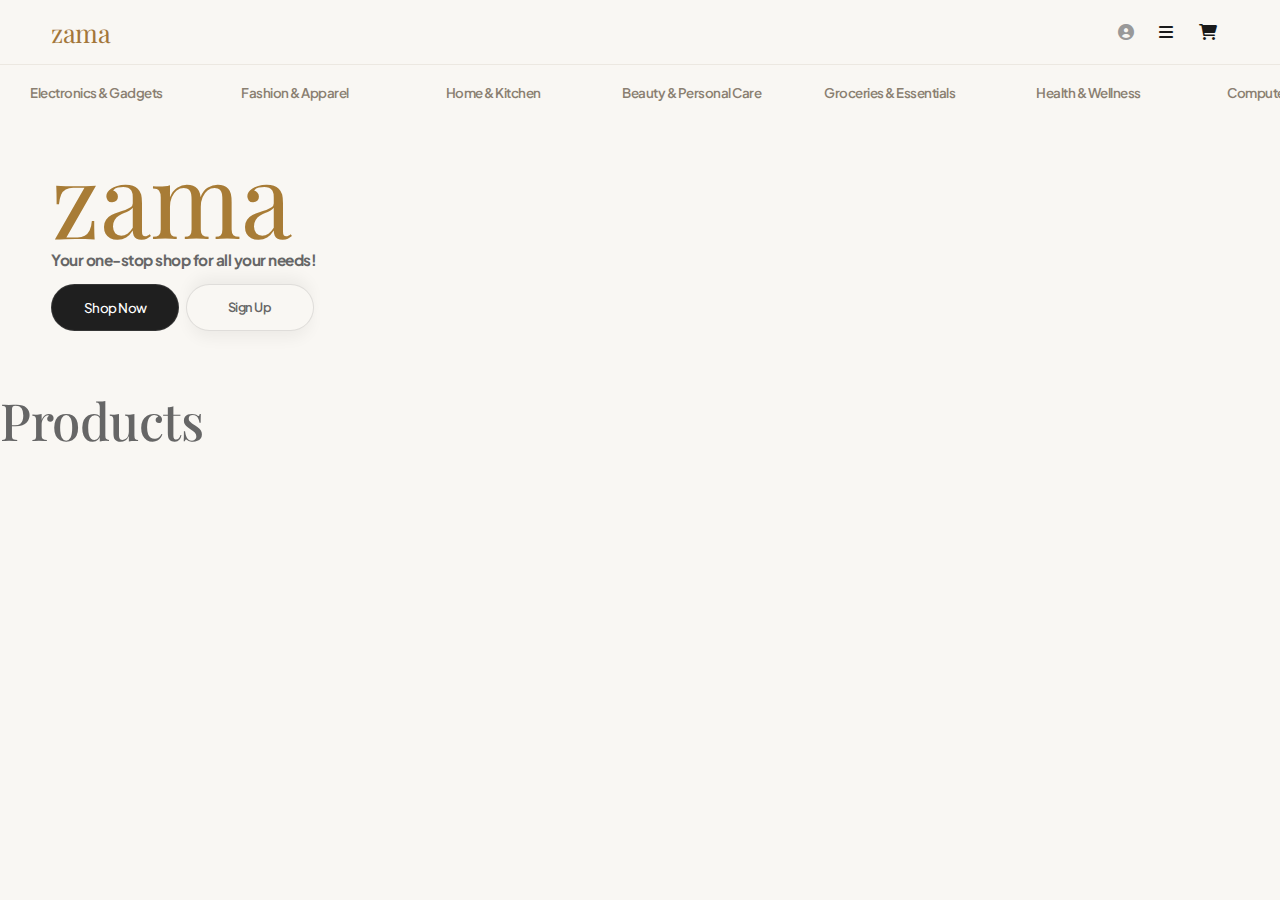
<file: index.html>
<!DOCTYPE html>
<html lang="en">
  <head>
    <meta charset="UTF-8" />
    <meta name="viewport" content="width=device-width, initial-scale=1.0" />
    <title>Zama</title>
    <link rel="stylesheet" href="style.css" defer />
    <link
      rel="stylesheet"
      href="https://cdnjs.cloudflare.com/ajax/libs/font-awesome/6.0.0-beta3/css/all.min.css"
    />
    <script src="script.js" defer></script>
  </head>
  <body>
    <header>
      <div class="header-wrapper">
        <div class="logo">
          <h1>zama</h1>
        </div>
        <nav class="nav1">
          <form action="" method="get">
            <input type="text" placeholder="Search..." /><button type="submit">
              <i class="fas fa-search"></i>
            </button>
          </form>
          <div class="btns">
            <button class="userBtn"><i class="fas fa-user-circle"></i></button>
            <button class="menuBtn"><i class="fas fas fa-bars"></i></button>
            <button class="cartBtn">
              <i class="fas fas fas fa-shopping-cart"></i>
            </button>
          </div>
        </nav>
      </div>
    </header>
    <nav class="cat-btns">
      <button id="cat-elec">Electronics & Gadgets</button>
      <button id="cat-fash">Fashion & Apparel</button>
      <button id="cat-home">Home & Kitchen</button>
      <button id="cat-beauty">Beauty & Personal Care</button>
      <button id="cat-groc">Groceries & Essentials</button>
      <button id="cat-health">Health & Wellness</button>
      <button id="cat-office">Computers & Office</button>
      <button id="cat-kids">Toys, Kids & Baby</button>
      <button id="cat-auto">Automobile & Tools</button>
      <button id="cat-books">Books & Stationery</button>
    </nav>
    <main>
      <section class="hero">
        <div class="hero-text">
          <h2><b>zama</b></h2>
          <p class="highlighted">Your one-stop shop for all your needs!</p>
        </div>
        <div class="cta-btns">
          <button class="cta-btn">Shop Now</button>
          <a href="#" class="cta-btn">Sign Up</a>
          <!-- <button class="cta-btn">Learn More</button> -->
        </div>
      </section>
      <section class="products">
        <h2>Products</h2>
      </section>
    </main>
  </body>
</html>
</file>
<file: style.css>
@import url("https://fonts.googleapis.com/css2?family=Playfair+Display:ital,wght@0,400..900;1,400..900&family=Plus+Jakarta+Sans:ital,wght@0,200..800;1,200..800&display=swap");

:root {
  interpolate-size: allow-keywords;
  --font-1: "Playfair Display", sans-serif;
  --font-3: "Plus Jakarta Sans", sans-serif;
  /* --font-3: "DM sans", sans-serif; */

  --sp1: 0.25rem;
  --sp2: 0.5rem;
  --sp3: 0.75rem;
  --sp4: 1rem;
  --sp5: 1.25rem;
  --sp6: 1.5rem;
  --sp7: 1.75rem;
  --sp8: 2rem;
  --sp9: 2.5rem;

  --vp-1: 2vw;
  --vp-2: 4vw;

  --bl-1: 5rem;
  --bl-2: 10rem;
  --bl-3: 15rem;

  /* --card-w-1: 18rem; */
  --card-w-1: max(15rem, calc((92vw - (var(--gap-4) * 4)) * 0.21));

  --card-w-1-min: calc((92vw - var(--gap-2)) / 2.1);
  /* --card-w-1-min: 18rem; */

  --f-unit-1: 0.5rem;
  --f-unit-2: 0.8rem;
  --f-unit-3: 1rem;
  --f-unit-4: 1.2rem;
  --f-unit-5: 2rem;

  --f-v-0: max(1.25rem, 1.5vw);
  --f-v-1: max(1.5rem, 2vw);
  --f-v-2: max(2rem, 4vw);
  --f-v-3: max(4rem, 6vw);
  --f-v-4: max(4rem, 8vw);

  --bd: 1.5px solid;
  --bd2: 2px solid;

  --bd-radius-1: 2px;
  --bd-radius-1: 0.5rem;
  --bd-radius-2: 1rem;
  --bd-radius-3: 1.5rem;
  --bd-radius-4: 2rem;

  --gap-1: 0.5rem;
  --gap-2: 1rem;
  --gap-3: 1.5rem;
  --gap-4: 2rem;

  --txt-primary: #1a1a1a; /* Deep soft black */
  --txt-secondary: #666666; /* Soft gray for body text */
  --txt-light: #ffffff; /* Pure white for dark backgrounds */
  --txt-muted: #999999; /* Light muted gray for subtle text */
  --txt-accent: #b29572; /* Elegant muted gold for highlights */
  --txt-accent: #a3763a; /* Richer, deeper gold for text highlights */

  --txt-tertiary: #cccccc; /* Light gray for tertiary text */
  --txt-light-secondary: #f5f5f5; /* Very light gray for secondary text */
  --txt-light-tertiary: #e0e0e0; /* Light gray for tertiary text */

  --bg-primary: #f9f7f3; /* Almost white with warmth */
  --bg-primary-op: #f9f7f3ee; /* Almost white with warmth */
  --bg-secondary: #ece8e1; /* Light taupe */
  --bg-tertiary: #ded9d2; /* Light warm grey */

  --bg-dark-primary: #1f1f1f; /* Soft black for dark mode or highlights */
  --bg-dark-secondary: #2a2a2a; /* Slightly lighter dark background */
  --bg-dark-tertiary: #3b3b3b; /* Mid-dark contrast */

  --accent-gold: #b29572; /* Muted luxury gold */
  --accent-copper: #c49e7b; /* Soft copper tone */
  --accent-taupe: #a89f91; /* Balanced neutral taupe */
  --accent-champagne: #f7e9d7; /* Very light luxury accent */

  --accent-gold: #a87c36; /* Richer, deeper gold */
  --accent-copper: #b87333; /* Bold and warm copper */
  --accent-taupe: #8a7f71; /* Darker, more pronounced taupe */
  /* --accent-champagne: #e6cfa1; Richer champagne tone */

  --accent-bg-primary: #1c1a17;
  --accent-bg-secondary: #26221d;
  --accent-bg-tertiary: #3b342b;

  --accent-txt-primary: #f0e8d5; /* Light neutral text on dark */
  --accent-txt-secondary: #b6a48c; /* Subtle supporting text and icons */
  --accent-txt-tertiary: #8a7f71; /* Soft, quiet UI tones */
  --gradient-gold-taupe: linear-gradient(
    45deg,
    var(--accent-gold),
    var(--accent-champagne),
    var(--accent-taupe)
  );
  --gradient-dark-lux: linear-gradient(
    90deg,
    var(--bg-dark-primary),
    var(--bg-dark-secondary)
  );
  --gradient-light-elegance: linear-gradient(
    to bottom,
    var(--bg-primary),
    var(--bg-secondary)
  );

  --highlight: var(--accent-gold); /* Premium highlight tone */
  --highlight-muted: #d1bfa5; /* Soft pastel gold */

  --tran: 0.4s ease-in-out;
}
h1,
h2,
h3,
h4,
h5,
h6,
span.styled {
  color: inherit;
  font-family: "Playfair Display", serif !important;
}
span.styled {
  font-style: italic;
}
* {
  box-sizing: border-box;
  margin: 0;
  text-decoration: none;
  color: inherit;
  padding: 0;
  font-family: var(--font-3);
  letter-spacing: -0.5px;
  list-style: none;
}
html {
  scroll-behavior: smooth;
  font-size: 80%;
  line-height: 1.5;
}
body {
  background-color: var(--bg-primary);
  color: var(--txt-secondary);
  /* font-size: var(--f-v-1); */
  font-weight: 400;
  overflow-x: hidden;
}
body.blurred {
  overflow: hidden; /* Prevent scrolling */
}

body::after {
  content: "";
  position: fixed;
  top: 0;
  left: 0;
  right: 0;
  bottom: 0;
  z-index: 200;
  visibility: hidden;
  transition: var(--tran);
}
body.blurred::after {
  visibility: visible;
  background-color: rgba(0, 0, 0, 0.1); /* Dark overlay */
}
body.blurred > *:not(section.active) {
  /* filter: brightness(0.9); Adjust the blur intensity */
  pointer-events: none; /* Disable interaction with blurred elements */
  -webkit-user-select: none; /* Prevent text selection */
  user-select: none; /* Prevent text selection */
}
button,
a {
  display: block;
  cursor: pointer;
  padding: var(--sp4);
}
.header-wrapper,
header nav,
header .btns,
nav > form,
.banner-btns,
.product-card .user-ratings {
  display: flex;
  justify-content: space-between;
  align-items: center;
}
header {
  padding: var(--sp4) var(--vp-2);
  color: var(--txt-primary);
  position: sticky;
  top: 0;
  background-color: var(--bg-primary);
  z-index: 111;
}
header h1 {
  color: var(--txt-accent);
  font-weight: normal;
}
header form {
  border: var(--bd2) var(--bg-tertiary);
  padding-inline: var(--sp4) var(--sp2);
  border-radius: var(--bd-radius-3);
  display: none;
}
header form:focus-within {
  /* outline: var(--bd); */
  border: var(--bd2) var(--bg-dark-secondary);
}
header input {
  background-color: transparent;
  border: none;
  padding: 0;
  outline: none;
  width: 15rem;
  padding: var(--sp2);
}
header form button {
  padding: var(--sp3);
  outline: none;
  background-color: transparent;
  border: none;
}
header .btns {
  /* background-color: red; */
  gap: 0 !important;
}
header .btns button {
  background-color: transparent;
  border: none;
  padding: var(--sp2) var(--sp4);
  font-size: 1.25rem;
  border-radius: var(--bd-radius-2);
  transition: var(--tran);
}
button.userBtn {
  color: var(--txt-muted) !important;
  pointer-events: none;
}
header nav {
  gap: var(--gap-1);
}
nav.cat-btns {
  z-index: 100;
  position: sticky;
  display: flex;
  gap: var(--sp2);
  background-color: var(--bg-primary);
  overflow-x: auto;
  scroll-behavior: smooth;
  scroll-snap-type: x mandatory;
  padding: var(--sp2) var(--vp-2);
  -ms-overflow-style: none; /* IE/Edge */
  -webkit-scrollbar-width: none; /* Firefox */
  scrollbar-width: none; /* Firefox */
  border-top: var(--bd) var(--bg-secondary);
}
button[id^="cat-"] {
  scroll-snap-align: start;
  padding: var(--gap-2);

  min-width: 15rem;
  border-radius: var(--gap-1);
  border: none;
  border-bottom: var(--bd2) var(--txt-highlight);

  font-weight: 600;
  transition: background-color 0.3s;
  color: var(--accent-taupe);
  background-color: transparent;
}

button[id^="cat-"]:first-child {
  margin-left: var(--vp-2);
}
button[id^="cat-"]:hover {
  color: var(--txt-primary);
  background-color: var(--bg-tertiary);
}
button[id^="cat-"]:active {
  background-color: var(--bg-secondary);
}
section {
  padding: var(--section-spacing-3);
  padding-bottom: var(--sp9);
}
.hero {
  /* background-color: var(--bg-dark-primary); */
  /* color: var(--txt-white); */
  background-color: var(--bg-primary);
  /* background-image: url(images/bg/orange.jpeg); */
  background-size: cover;
  background-blend-mode: soft-light;
  padding: var(--sp8) var(--vp-2);
}
.hero h2 {
  font-size: var(--f-v-4);
  font-weight: 500;

  color: var(--accent-gold);
  line-height: 1;
  /* padding: var(--gap-4) var(--gap-3); */
  /* text-align: center; */
  font-family: var(--font-1);
}
h2 b {
  font-family: inherit;
  font-weight: lighter;
}
.hero h2 + p {
  /* color: var(--txt-sec); */
  margin-bottom: var(--sp4);
  font-weight: bold;
  font-size: var(--f-unit-4);
}
/* h2 b,
h1 {
  color: transparent !important;
  background-image: var(--gradient-green-yellow);
  background-clip: text;
} */
h2 i {
  color: var(--txt-white);
  font-style: normal;
  font-weight: bold;
}
.hero .cta-btns {
  display: flex;
  gap: var(--sp2);
}
.hero .cta-btns button,
.hero .cta-btns a,
.not-shop header .btn-1,
form button.btn-1,
.submit-btn {
  --outline-color: rgba(0, 0, 0, 0.1);
  border: var(--bd) var(--outline-color);
  padding: var(--sp4) var(--sp8);
  border-radius: var(--bd-radius-4);
  min-width: 10rem;
  text-align: center;
  box-shadow: 0px 1px 3px 0px var(--outline-color),
    0px 1px 2px -1px var(--outline-color);
  transition: color var(--tran), translate var(--tran);

  &:first-child {
    --outline-color: rgba(255, 255, 255, 0.1);
    background-color: var(--bg-dark-primary);
    color: var(--txt-light);
    font-weight: 500;
  }
  &:last-child {
    color: var(--txt-secondary);
    font-weight: 600;
  }
  &:hover,
  &:focus-within {
    translate: 0 -0.25rem;
    outline: none;
    &:last-child {
      color: var(--txt-primary);
    }
  }
}

.hero .cta-btns a,
.about-page header button.btn-1,
form button.btn-1 {
  color: var(--txt-black);
  background-color: var(--bg-primary);
  box-shadow: 0px 10px 15px -3px rgba(0, 0, 0, 0.05),
    0px -10px 15px -3px rgba(0, 0, 0, 0.05);
}
section:not(.hero) h2 {
  font-weight: 500;
  font-size: var(--f-v-2);
}
.hero .cta-btns button {
  /* color: var(--txt-white); */
  background-color: var(--bg-primary);
  color: var(--txt-highlight);
}
section.products {
  padding-block: var(--sp8);
}
.product-grid,
.section-wrapper {
  gap: var(--gap-4);
  display: grid;
  padding: var(--sp1) var(--vp-2);
  grid-template-columns: repeat(5, 1fr);
  @media (max-width: 500px) {
    gap: var(--gap-2);
  }
}
@media (max-width: 1024px) {
  .product-grid {
    grid-template-columns: repeat(3, 1fr); /* 3 cards per row */
  }
}

header .btns {
  gap: var(--gap-3);
}
.btns button {
  padding: 0;
}
.cartBtn {
  position: relative;
}
.cartBtn span.amount-icon {
  position: absolute;
  bottom: -5px;
  /* right: -5px; */
  right: -10px;
  /* filter: drop-shadow(0px 0px 10px var(--bg-dark-tertiary)); */
  text-align: center;
  font-size: var(--f-unit-3);
  color: var(--green-light);
  /* padding: var(--sp1); */
  border: var(--bd1);
  color: var(--txt-accent);
  background-color: var(--bg-primary);
}
/* For phones */
@media (max-width: 768px) {
  .product-grid {
    grid-template-columns: repeat(2, 1fr); /* 2 cards per row */
  }
}
.product-card {
  /* border: var(--bd); */
  --bdrr: calc(var(--bd-radius-1) + var(--sp2));
  --bbdrr: calc(var(--bd-radius-1) + var(--sp4));
  /* padding: var(--gap-2); */
  border-radius: var(--gap-2);
  object-fit: cover;
  object-position: bottom;
  border: var(--bd) transparent;
  /* background-color: var(--bg-secondary); */
}
.product-card:focus-within {
  /* background-color: var(--bg-secondary); */
  translate: 0rem -1rem;
}
.product-card:focus {
  border: 1px solid #000;
}
.product-card .img-wrapper {
  --width: calc(var(--card-w-1) - (2 * var(--sp2)));

  width: 100%;
  height: calc(var(--width) * 9 / 16);

  overflow: hidden;
  border-radius: var(--bd-radius-0) var(--bd-radius-0) 0 0;
}
.product-card img {
  /* border: var(--bd); */
  display: block;
  width: 100%;
}
.product-card h3 {
  padding-top: var(--sp4);
  border-top: var(--bd) var(--bg-tertiary);
  height: 5rem !important;
  margin-block: var(--sp1) var(--sp2);
  color: var(--txt-primary);
  font-family: var(--font-3);
}
.product-card p.amount {
  margin-top: var(--sp2);
  font-weight: 500;
}
.product-card h3,
.product-card p.price,
.modal-details p.price {
  font-size: var(--f-unit-5);
  /* margin-bottom: var(--sp1); */
  line-height: 1;
  font-weight: 500;
  letter-spacing: -1px;
}
.product-card h3 + p {
  min-height: 3.2lh;
  max-height: 3.2lh;
  text-overflow: ellipsis;
  overflow-wrap: break-word;
  overflow: hidden;
  /* font-weight: 500; */
  white-space: wrap;
  color: var(--txt-secondary);
  /* font-size: .8rem; */
}
.product-card h3 + p,
p + .stars {
  display: flex;
  gap: var(--sp1);
  letter-spacing: 0px;
  font-size: var(--f-unit-3);
}
.product-card .stars,
.modal-content .stars {
  /* --ratingGR: 90%; */
  margin-block: var(--sp3);
  color: transparent;
  width: fit-content;
  background-size: calc(100% + (3 * var(--sp1)));
  background-image: linear-gradient(
    90deg,
    var(--highlight),
    var(--highlight) var(--ratingGR),
    var(--bg-primary) var(--ratingGR),
    var(--bg-primary)
  );
  background-clip: text;
}
.product-card p.price {
  font-weight: 600;
  font-family: var(--font-1);
  color: var(--txt-accent);
}
.product-card .opt-btns {
  display: flex;
  margin-top: var(--sp5);
  border: var(--bd-radius-2);
  gap: var(--gap-1);
}
.opt-btns button,
.opt-btns .view {
  border-radius: var(--bd-radius-1);
  flex-grow: 1;
  padding: var(--gap-1);
  text-align: center;
  /* border: var(--bd2); */
  border: none;
  font-weight: bold;
  color: var(--txt-primary);
  background-color: var(--bg-tertiary);
}
.opt-btns .viewProductBtn {
  background-color: transparent;
  font-weight: 500;
  color: var(--txt-secondary);
}
.opt-btns button:hover,
.opt-btns .viewProductBtn:hover,
.opt-btns .viewProductBtn:focus,
.opt-btns button:focus {
  color: var(--txt-light);
  /* filter: invert(1); */
  outline: none;
  background-color: var(--bg-dark-secondary);
}
section.cart,
section.menu {
  --sect-width: min(30rem, 100%);
  position: fixed;
  top: 0;
  bottom: 0;
  background-color: var(--bg-primary);
  right: 0;
  transition: translate var(--tran);
  width: var(--sect-width);
  translate: var(--sect-width);
  color: var(--txt-light);
  padding: var(--sp1) var(--sp3);
  display: flex;
  flex-flow: column;
  gap: var(--gap-2);
  z-index: 1000;
}
.cart-section {
  display: flex;
  flex-flow: column;
  gap: var(--gap-2);
  flex-grow: 1;
}
.cart .cartBtn {
  color: var(--txt-primary);
  background-color: var(--bg-primary);
  border: var(--bd);
  border-radius: var(--bd-radius-0);
  font-weight: 500;
  max-width: fit-content;
  margin-inline: auto 0;
}
.cart .cartBtn:hover,
.cart .cartBtn:focus {
  filter: brightness(0.75);
}
.cart-title,
.menu-title {
  /* border: var(--bd); */
  padding-block: var(--sp4);
  display: flex;
  align-items: end;
  justify-content: space-between;
  align-items: center;
  padding-inline: var(--sp2);
  /* background-color: var(--bg-secondary); */
  color: var(--txt-primary);
}
.cart-title h3,
.menu-title h3 {
  font-size: var(--f-unit-5);
  color: var(--txt-secondary);
  font-weight: bold;
  font-family: var(--font-3) !important;
}
#CashOutBtn {
  padding: var(--sp1);
  padding-top: var(--sp6);
  /* border-radius: var(--bd-radius-2); */
  background-color: var(--bg-primary);
  border: none;
  font-weight: 500;
  transition: background-color 0.3s;
  /* background-color: var(--bg-secondary); */
  color: var(--bg-dark-primary);
  border-bottom: var(--bd) var(--accent-gold);
  -webkit-mask-image: linear-gradient(transparent, 30%, black 40%);
  mask-image: linear-gradient(transparent, 30%, black 40%);
  width: 100%;
  margin-bottom: var(--sp2);
}
#CashOutBtn:hover,
#CashOutBtn:focus {
  background-color: var(--bg-secondary);
}
.cart-item {
  --bd-x: calc(var(--sp2));
  display: flex;
  gap: var(--gap-2);
  align-items: center;
  padding: var(--sp2);
  /* border-radius: var(--bd-x); */
  /* padding-block: var(--sp1); */
  background-color: var(--bg-primary);
  color: var(--txt-secondary);
}
.item-img {
  width: 6rem;
  height: 6rem;
  /* border-radius: var(--bd-radius-1); */
  overflow: hidden;
  object-fit: cover;
  object-position: bottom;
  background-color: var(--bg-secondary);
  /* border-right: var(--bd2) var(--green-dark);
  border-bottom: var(--bd2) var(--green-dark); */
}
.item-img img {
  width: 100%;
  height: 100%;
}
.cart-item {
  transition: var(--tran);
}
.cart-item:hover {
  background-color: var(--bg-secondary);
}
.cart-item .details {
  flex-grow: 1;
}
section.active {
  translate: 0;
  box-shadow: -4px 0px 2px -2px rgba(0, 0, 0, 0.1);
}
section h4 {
  font-family: var(--font-3) !important;
  font-size: var(--f-unit-4);
}
.cart .amount {
  display: flex;
  gap: var(--gap-2);
  align-items: center;
  padding: var(--sp2) var(--sp4);
  background-color: var(--bg-primary);
  /* border-radius: var(--bd-radius-2); */
  border-radius: var(--bd-radius-1);
  max-width: fit-content;
  line-height: 1;
  margin-top: var(--sp1);
}
.cart .cart-item button {
  padding: 0;
  line-height: 0;
  background-color: transparent;
  border-radius: 100%;
  border: none;
}
.cart-item button:hover,
.cart-item button:focus {
  color: var(--red-highlight);
}
.total-amount {
  border-bottom: var(--bd2) var(--green-dark);
  display: flex;
  justify-content: space-between;
  gap: var(--sp1);
  padding: var(--sp2) var(--sp4);
  font-size: var(--f-unit-4);
  background-color: var(--bg-secondary);
  color: var(--txt-primary);
  -webkit-backdrop-filter: blur(20px);
  backdrop-filter: blur(20px);
  border-radius: var(--bd-radius-1);
}
.total-amount P:first-child {
  flex-grow: 1;
  font-weight: 500;
}
#removeBtn {
  color: var(--txt-primary);
  font-weight: bold;
}
#removeBtn:hover {
  color: var(--txt-secondary);
}
#removeBtn:focus {
  translate: 0 -2px;
  color: var(--txt-secondary);
}
.modal {
  position: fixed;
  top: 0;
  left: 0;
  right: 0;
  bottom: 0;
  background-color: rgba(0, 0, 0, 0.5);
  display: flex;
  justify-content: center;
  align-items: center;
  z-index: 10000;
  padding: var(--sp4) var(--vp-2);
  overflow: auto;
  display: none;
}
.modal-content.section-wrapper {
  display: flex;

  background-color: var(--bg-primary);
  color: var(--txt-secondary);
  /* padding: var(--sp2) var(--sp4); */
  padding: var(--sp8) var(--vp-2);
  width: 100%;
  /* height: calc(100% - (2 * var(--sp2))); */
  height: 100%;
  position: relative;
  overflow-y: auto;
}
.modal-details {
  max-width: min(30rem, 100%);
  margin-inline: auto;
  display: flex;
  align-items: start;
  gap: var(--vp-2);
  flex-wrap: wrap;
  padding-top: calc(var(--sp9) + var(--sp1));
  /* text-align: center; */
}
.modal-details .stars {
  /* background-color: var(--bg-secondary); */
  background-color: #b4b4b471 !important;
  background-size: contain;
}
.modal-details .modal-img {
  max-width: 30rem;
  width: 100%;
  /* min-width: 30rem; */
  /* height: 100%; */
  /* position: sticky; */
  top: 0;
  bottom: 0;
  /* background: black; */
  display: flex;
  align-items: center;
  flex-wrap: wrap;
}
.modal-details > * {
  margin-inline: auto;
}
.modal-details .details {
  max-width: calc(100% - 30rem - var(--vp-2));
  min-width: min(30rem, 100%);
  display: flex;
  flex-flow: column;
  gap: var(--sp2);
  padding: var(--sp2) var(--sp4);
  /* border-radius: var(--bd-radius-1); */
  background-color: var(--bg-primary);
  color: var(--txt-secondary);
}
.modal-content #modalClose {
  position: fixed;
  top: var(--sp8);
  right: calc(var(--vp-2) * 2);
  /* font-size: var(--f-unit-4); */
  color: var(--txt-primary);
  padding: var(--sp2) var(--sp4);
  /* border-radius: var(--bd-radius-1); */
  background-color: var(--bg-primary);
  border: var(--bd2);
  cursor: pointer;
}
.modal-content .modal-img img {
  max-height: 50rem;
  object-fit: cover;
  margin-inline: auto;
  display: block;
  min-height: 20rem;
  min-width: 100%;
  font-family: var(--font-1);
  font-style: italic;
  background-color: var(--bg-tertiary);
}

.modal-content h3 {
  font-size: var(--f-unit-5);
  font-weight: bold;
  /* font-family: var(--font-3) !important; */
  margin-block: var(--sp2);
  color: var(--txt-primary);
}
.modal-content p.price {
  font-size: var(--f-unit-4);
  margin-block: var(--sp2);
  color: var(--txt-accent);
  font-weight: bold;
}
.modal-details p.description {
  font-size: var(--f-unit-4);
  margin-block: var(--sp2);
  color: var(--txt-secondary);
  font-weight: 500;
  line-height: 1.9 !important;
  letter-spacing: 5%;
  /* color: green; */
}
.tags {
  text-transform: capitalize;
  display: flex;
  gap: var(--gap-1);
  margin-block: var(--sp2);
}
.tags p {
  color: var(--txt-primary);
  font-weight: normal;
  background-color: var(--bg-secondary);
  padding: var(--sp2) var(--sp7);
  border-radius: var(--bd-radius-3);
}
.info {
  display: flex;
  gap: var(--sp2);
  margin-block: var(--sp2);
  align-items: center;
  justify-content: space-between;
  flex-direction: row-reverse;
}
.modal .stock {
  color: var(--txt-primary);
  font-weight: bold;
  font-size: var(--f-unit-4);
  text-align: right;
}
.ratings p {
  color: var(--txt-accent);
  font-weight: bold;
  letter-spacing: 3%;
}
.ratings {
  display: flex;
  gap: var(--sp1);
  align-items: center;
  margin-block: var(--sp2);
}
.modal .btns {
  display: flex;
  gap: var(--sp2);
  margin-block: var(--sp4);
}
.modal .btns button {
  padding: var(--sp3) var(--sp6);
  border-radius: var(--bd-radius-1);
  background-color: var(--bg-secondary);
  color: var(--txt-primary);
  font-weight: bold;
  border: none;
}
.btns button:hover,
.btns button:focus {
  background-color: var(--bg-tertiary);
}
.btns #addToCartBtn,
.closeMenuBtn {
  background-color: var(--bg-dark-primary);
  color: var(--txt-light);
  font-weight: 500;
}
.reviewer img {
  width: 3rem;
  height: 3rem;
  border-radius: 100%;
  margin-inline: 0;
}
.modal h4 {
  margin-top: 4rem;
  padding-bottom: var(--sp4);
  border-bottom: var(--bd2) var(--bg-tertiary);
}
.reviewer {
  display: flex;
  /* flex-flow: column; */
  gap: var(--sp2);
  text-align: center;
  margin-block: var(--sp2);
  padding: var(--sp2) 0;

  align-items: center;
  /* border: 1px solid #000; */
}
.reviews {
  gap: var(--sp2);
  display: grid;
}
.reviews li {
  padding-inline: var(--sp4);
  min-height: 8rem;
  &:not(:last-child) {
    border-bottom: var(--bd) var(--bg-tertiary);
  }
}
.reviewer p {
  color: var(--txt-primary);
  font-weight: bold;
  font-size: var(--f-unit-4);
}
p.review-text {
  font-weight: 500;
}
h3#categoryHeading {
  font-family: var(--font-3) !important;
  padding: var(--sp4) var(--vp-2);
  font-size: var(--f-unit-5);
}
.banner {
  border: var(-bd);
  padding: var(--sp8) var(--vp-1);
}
.banner .section-wrapper {
  --outline-color: rgba(0, 0, 0, 0.05);
  display: flex;
  flex-direction: column !important;
  align-items: center;
  justify-content: center;
  background-color: var(--bg-primary);
  border: var(--bd) var(--outline-color);
  border-style: dashed;
  padding: var(--sp9);
  box-shadow: 0px 1px 3px 0px var(--outline-color),
    0px 1px 2px -1px var(--outline-color);
  background-color: var(--bg-primary) !important;
  /* border-radius: calc(var(--bd-radius-1) + var(--sp5)); */
  max-width: 60rem;
  min-height: 25rem;
  margin-inline: auto;
}
div[class^="banner-"] {
  text-align: center;
  /* border: var(--bd); */
  justify-content: center;
  width: fit-content;
}
.banner-text h3 {
  font-size: max(var(--f-v-2), 3rem);
  color: var(--accent-copper);
  font-style: italic;
  font-weight: normal;
}
.banner-text p {
  font-size: var(--f-unit-4);
  color: var(--txt-primary);
  font-weight: 500;
}
.banner b {
  font-weight: bold;
  text-transform: uppercase;
  /* color: var(--accent-taupe); */
  /* text-decoration: var(--accent-copper) underline;
  text-decoration-thickness: 2px;*/
  display: inline-block;
  padding-bottom: 0.125rem;
  border: none;
  border-bottom: 2px dashed var(--accent-copper);
}
p.highlighted {
  font-weight: 500;
  color: var(--txt-secondary);
  font-size: var(--f-unit-4);
  & > b {
    text-transform: unset;
    border: none;
  }
}
.slash {
  color: var(--txt-muted);
  font-weight: normal;
  text-decoration: 2px line-through;
  opacity: 0.5;
}
.banner-btns {
  gap: var(--sp4);
}

.banner-btns button.cta-btn {
  --outline-color: rgba(0, 0, 0, 0.1);
  border: var(--bd) var(--outline-color);
  padding: var(--sp4) var(--sp8);
  border-radius: var(--bd-radius-4);
  box-shadow: 0px 1px 3px 0px var(--outline-color),
    0px 1px 2px -1px var(--outline-color);

  &:first-child {
    --outline-color: rgba(255, 255, 255, 0.1);
    background-color: var(--bg-dark-primary);
    color: var(--txt-light);
  }
  &:last-child {
    color: var(--txt-primary);
    font-weight: 500;
  }
}
footer {
  position: sticky;
  top: 0;
  z-index: 10;
  padding: var(--sp8) var(--vp-2);
  padding-top: calc(var(--sp9) * 2.5);
  background-color: var(--bg-dark-primary);
  color: var(--txt-light);
  display: flex;
  align-items: start;
  justify-content: center;
  gap: var(--sp5);
  flex-wrap: wrap;
  @media screen and (max-width: 500px) {
    flex-direction: column;
  }
}
footer h4 {
  font-size: calc(var(--sp9) + var(--sp4));
  font-weight: normal;
  color: var(--accent-champagne);
}
footer .highlighted {
  font-weight: 500;
  color: var(--txt-light-secondary);
  font-size: var(--sp4);
  /* letter-spacing: 0.5px; */
}
footer .brand-logo > a {
  padding-inline: 0;
  color: var(--txt-light-tertiary);
  padding-bottom: var(--sp1);
  margin-bottom: calc(var(--sp2) + var(--sp1));
  width: fit-content;
  border-bottom: 2px dotted var(--txt-muted);
  letter-spacing: 0.8px;
  &:focus,
  &:hover {
    border-color: var(--accent-champagne);
    color: var(--txt-light);
  }
}
footer ul {
  display: flex;
  flex-direction: column;
  gap: var(--sp2);
}
.socials {
  display: flex;
  gap: var(--sp2);
  margin-block: var(--sp4);
  max-width: fit-content;
  /* justify-content: center; */
}
.socials a {
  display: grid;
  place-content: center;
  border-radius: 30%;
  font-size: var(--sp6);
  background-color: var(--bg-dark-tertiary);

  width: 3.5rem;
  height: 3.5rem;
  padding: 0;
  /* color: var(--txt-primary); */
}
footer h5 {
  font-size: var(--f-unit-4);
  font-weight: bold;
  color: var(--accent-champagne);
  font-family: var(--font-3) !important;
  font-size: var(--f-unit-3);
  padding: var(--sp2) var(--sp5);
  @media screen and (min-width: 500px) {
    /* padding: var(--sp2) var(--sp4); */
    /* margin-top: var(--sp9); */
  }
}
footer nav a,
footer button {
  transition: background-color var(--tran), padding-left var(--tran);
  min-width: min(100%, 15rem);
  margin-bottom: 0;
  padding: var(--sp2) var(--sp5);
  border: none;
  background-color: transparent;
  text-align: left;
  border-radius: var(--bd-radius-2);
  color: var(--txt-light-tertiary);
  &:hover,
  &:focus {
    color: var(--txt-light);
    background-color: var(--bg-dark-secondary);
  }
}
footer nav img {
  width: 100%;
}
.qr-code {
  max-width: min(20rem, 70%);
  /* margin: var(--sp4) 0; */
}
footer .brand-logo {
  flex-grow: 1;
}
footer nav img {
  cursor: pointer;
  mix-blend-mode: multiply;
  transition: border-radius var(--tran);
  border-radius: 0;
}
footer nav img:hover,
footer nav img:focus {
  border-radius: var(--bd-radius-1);
  /* filter: brightness(0.8); */
  mix-blend-mode: normal;
}
p.copyright {
  width: 100%;
  text-align: center;
  color: var(--txt-tertiary);
  opacity: 0.5;
  margin-bottom: -1rem;
  font-weight: 500;
  letter-spacing: 0.5px;
}
section.menu {
  display: none;
  display: block;
  color: var(--txt-primary);
  overflow: auto;
  /* border-left: 1px solid #000; */
  transition: translate var(--tran);
}
section.menu:active {
  translate: 0;
}
.closeMenuBtn {
  border: none;
}
.menu-title {
  display: flex;
  justify-content: space-between;
}
.cats {
  height: 0;
  overflow: hidden;
}
.menu-section {
  display: grid;
  gap: var(--sp1);
}
.menu-section a,
.menu-section button,
.menu-section p {
  /* border: 1px solid #000; */
  border: none;
  width: 100%;
  text-align: left;
  border-radius: var(--bd-radius-1);
  font-weight: 600;
  color: var(--txt-primary);
  padding: var(--sp4);
  /* border: 1px solid #000; */
}
.menu-section button {
  background-color: transparent;
}

.menu-section a:focus,
.menu-section a:hover,
.menu-section button:focus,
.menu-section button:hover .menu-section li.active {
  background-color: var(--bg-tertiary);
  /* font-weight: 500; */
  color: var(--txt-secondary);

  i {
    rotate: 0deg;
    color: var(--txt-light);
  }
}
.menu-section li > .nav2 {
  display: grid;
  gap: var(--sp1);
  padding-left: var(--sp4);
}
.menu-section li.nav1 > .nav2 {
  /* display: none; */
  height: 0;
  overflow: hidden;
  visibility: hidden;
  opacity: 0;
  transition: var(--tran);
  /* width: calc(100% - var(--sp4)) !important; */
}
.menu-section p {
  color: var(--txt-secondary);
  margin-left: -1rem;
}
.menu-section i {
  margin-left: var(--sp2);
}
.menu-section i:not(li ul li i) {
  display: inline-block;
  rotate: -90deg;
  transition: rotate var(--tran), color var(--tran);
}
.menu-section li.active > nav2 {
  display: block;
}
.menu ul.nav2.open {
  height: max-content;
  overflow: hidden;
  visibility: visible;
  opacity: 1;
}
.not-shop header {
  border-bottom: var(--bd) var(--bg-tertiary);
  /* border-bottom-right-radius: var(--sp4);
  border-bottom-left-radius: var(--sp4); */
}
.not-shop {
  header nav ul {
    display: flex;
  }
  header nav ul li a {
    font-weight: 500;
    color: var(--txt-secondary);
    transition: color var(--tran), translate var(--tran);
  }
  header a:hover,
  header a:focus {
    translate: 0 -0.25rem;
    color: var(--txt-primary);
  }
}
.not-shop header button.btn-1 {
  /* color: var(--txt-light); */
  --outline-color: var(--bg-tertiary);
  background-color: var(--bg-primary) !important;
  color: var(--txt-secondary);
  font-weight: 600;
  border: var(--bd) var(--bg-tertiary);
}
.not-shop header {
  background-color: var(--bg-primary-op);
  -webkit-backdrop-filter: blur(10px);
  backdrop-filter: blur(10px);
}
.not-shop .header-wrapper {
  flex-wrap: wrap;
}
.not-shop .header-wrapper,
.not-shop main {
  /* border: 1px solid #000; */
  max-width: 80rem;
  margin: 0 auto;
}
.not-shop section {
  /* border: 1px solid #000; */
  padding: var(--sp8) var(--vp-2);
  margin-bottom: var(--sp8);
}
.not-shop section:not(.hero) h3 {
  font-size: min(calc(var(--f-v-2) * 1.5), 2.5rem);
  font-style: italic;
  /* font-weight: 500; */
  color: var(--txt-accent);
  line-height: 1.2;
  color: var(--txt-accent);
  /* text-align: center; */
}
.des {
  font-style: normal;
  color: var(--txt-primary);
  display: block;
}
.about-section .des {
  display: inline;
  color: var(--txt-accent);
}
.about-section {
  background-color: var(--bg-secondary);
  border-radius: var(--sp8);
}
.about-section .wrapper,
.mission,
.values,
.why,
.question,
.newsletter {
  display: grid;
  gap: var(--sp4);
  margin-block: calc(var(--sp8) + var(--sp4));
}
.about-section .wrapper p {
  font-size: var(--f-unit-4);
  color: var(--txt-primary);
  font-weight: 500;
  line-height: 1.8 !important;
  letter-spacing: 5%;
}
section.vision {
  text-align: center;
  padding-block: calc(var(--sp9) * 1.8);
  /* @media screen and (max-width: 500px) {
    text-align: left !important;
  } */
}
.vision p {
  font-size: var(--f-v-1);
  color: var(--txt-primary);
  font-weight: 500;
  line-height: 1.8 !important;
  letter-spacing: 5%;
}
.vision i {
  --displacement: calc(0px - (var(--f-v-1) * 0.25));
  margin: 0 var(--sp2);
  color: var(--txt-accent);
  display: inline-block;
  position: relative;
  &:first-child {
    top: var(--displacement);
  }
  &:last-child {
    bottom: var(--displacement);
  }
}
.mission .wrapper ul {
  --card-width: 20rem;
  display: flex;
  justify-content: start;
  align-items: center;
  flex-wrap: wrap;
  /* width: fit-content; */
  place-content: start;
  justify-items: center;
  gap: var(--gap-4);
  width: min(100%, calc((3 * (var(--card-width))) + (2 * var(--gap-4))));
  /* border: 1px solid #000; */
  /* outline: var(--bd); */
  margin: 0 auto;
  @media screen and (max-width: 896px) {
    max-width: min(100%, calc((2 * (var(--card-width))) + var(--gap-4)));
  }
  @media screen and (max-width: 603px) {
    /* max-width: min(100%, calc((2 * (var(--card-width))) + var(--gap-4))); */
    --card-width: 100%;
  }
}

.mission li {
  /* border: var(--bd2) var(--accent-gold); */
  display: grid;
  place-content: center;
  height: 18.5rem;
  padding: var(--sp7);
  width: calc((100% / 3) - (var(--gap-4) * 2));
  min-width: min(var(--card-width), 100%);
  font-size: calc(var(--f-v-0));
  line-height: 1.8;
  font-weight: 500;
  border-radius: var(--sp7);
  color: var(--accent-champagne);
  background-color: var(--bg-dark-primary);
  transition: background-color var(--tran), color var(--tran),
    translate var(--tran), box-shadow var(--tran);
  box-shadow: 0px 0px 0px var(--bg-primary);
}
.mission li:hover {
  box-shadow: 0px 10px 0px rgba(0, 0, 0, 0.5);
  translate: 0px -10px;
  color: var(--txt-primary);
  background-color: var(--accent-champagne);
}
section.values {
  padding: 0;
  color: var(--txt-light);
  border-radius: calc((max(var(--vp-2), var(--sp8)) - var(--bd-radius-2)) / 2);
}

.values .des {
  /* color: var(--accent-champagne); */
  /* font-weight: 500; */
}
section.values .wrapper ul {
  display: flex;
  background-color: var(--bg-dark-tertiary);
  /* justify-content: center; */
  padding: var(--vp-2);
  border-radius: calc(var(--bd-radius-1) + var(--vp-2));

  position: relative;
  gap: min(var(--sp4), var(--vp-2));
  flex-wrap: wrap;
}
.values h3 {
  margin-bottom: var(--sp4);
  /* color: var(--txt-light) !important; */
  /* background-clip: text; */
  background-size: 50%;
  padding-inline: var(--vp-2);
  /* background-image: var(--gradient-gold-taupe); */
}
.values li {
  --offset: 3px;
  padding: var(--sp8);
  width: min(20rem, 100%);
  /* max-width: min(20rem, 100%); */
  height: 25rem;
  background-color: var(--bg-dark-secondary);
  display: flex;
  flex-direction: column;
  justify-content: space-between;
  /* background-color: transparent; */
  /* border: var(--bd2) var(--bg-secondary); */
  font-family: var(--f-unit-1);
  border-radius: var(--bd-radius-2);
  flex-grow: 1 !important;
}
/* .not-shop section {
  border: 1px solid #000;
} */
.values strong {
  display: block;
  /* font-family: var(--font-1); */
  /* margin-bottom: var(--sp4); */
  font-size: var(--f-unit-5);
  color: var(--accent-txt-primary);
}
.values span.meaning {
  display: block;
  line-height: 1.9;
  font-size: var(--f-unit-4);
  /* min-height: 3lh; */
  font-weight: 500;
}
.why .wrapper {
  position: relative;
  display: flex;
}
.why ul {
  border-radius: var(--bd-radius-2);

  flex-grow: 1;
  --card-width: max(18em, ((100% / 3) - (var(--sp4) * 2)));

  display: flex;
  gap: var(--sp4);
  overflow: hidden;
  width: min(
    (100vw - (var(--sp8) * 2) - (var(--vp-2) * 2)),
    (80rem - (var(--vp-2) * 2))
  );
  /* max-width: ; */
  /* border: var(--bd) var(--bg-secondary); */
  overflow-x: auto;
  scroll-behavior: smooth;
  scroll-snap-type: x mandatory;

  -ms-overflow-style: none; /* IE/Edge */
  -webkit-scrollbar-width: none; /* Firefox */
  scrollbar-width: none; /* Firefox */
  &::-webkit-scrollbar {
    display: none; /* Safari and Chrome */
  }
}
.why ul::after {
  display: none;
  content: "";
  z-index: 200;
  width: var(--sp4);
  position: absolute;
  top: 0;
  bottom: 0;
  right: 0;
  /* width: 4rem; */
  height: 100%;
  background-image: linear-gradient(
    to right,
    transparent 0%,
    var(--bg-primary) 100%
  );

  pointer-events: none;
  -webkit-user-select: none;
  -moz-user-select: none;
  user-select: none;
  padding-right: 4rem;
  /* bdr-radius: var(--bd-radius-2); */
  /* border: 1px solid #000; */
}
.why li {
  scroll-snap-align: center;
  scroll-snap-stop: always;
  width: var(--card-width);
  min-width: var(--card-width);
  min-height: 20rem;
  flex-grow: 2;
  padding: max(var(--sp5), 2vw);
  border-radius: var(--bd-radius-2);
  background-color: var(--accent-champagne);
  color: var(--txt-primary);
  transition: background-color var(--tran), color var(--tran);
  display: flex;
  flex-direction: column-reverse;
  justify-content: space-between;
}
.why .wrapper ul > li.nothing:last-child {
  min-width: calc(4rem + (var(--sp4)));
  /* min-width: 0rem; */
  background-color: var(--bg-primary);
}
.why li:hover {
  background-color: var(--accent-bg-primary);
  color: var(--accent-txt-primary);
}
.why strong {
  display: block;
  font-size: var(--f-unit-5);
  /* color: var(--txt-primary); */
  font-weight: bold;
  /* border: 1px solid #000; */
  line-height: 1.2;
  text-wrap: balance;
}
.why ul span {
  line-height: 1.8;
  text-align: right;

  display: block;
  font-weight: 500;
}
.why li:hover span {
  font-size: var(--f-unit-4);
}
.faq h3,
.faq .wrapper {
  /* border: var(--bd); */
  width: min(30rem, 100%);
}
.faq {
  display: flex;
  flex-direction: row;
  justify-content: space-between;
  gap: var(--sp4);
  margin-block: calc(var(--sp8) + var(--sp4));
  font-weight: normal;
  align-items: start;
  flex-wrap: wrap;
}
.faq .wrapper {
  width: min(30rem, 100%);
  display: grid;
  gap: var(--sp2);
  flex-grow: 1;
  @media screen and (min-width: 500px) {
    /* padding-top: var(--sp9); */
    padding-top: calc(16px + min(calc(var(--f-v-2) * 1.5), 2.5rem));

    .faq-item:hover p,
    .faq-item:focus p {
      padding-block: var(--sp4);
      height: max-content;
    }
  }
}
.faq .faq-item {
  background-color: var(--bg-secondary);
  outline: var(--bd2) transparent;
  border-radius: var(--bd-radius-2);
  overflow: hidden;
  transition: height var(--tran), background-color var(--tran),
    color var(--tran);
}
.faq-item h4 {
  padding: var(--sp4);
  font-size: var(--f-unit-4);
  color: var(--txt-primary);
  font-weight: 500;
}
.faq-item p {
  padding: var(--sp4);
  font-size: var(--f-unit-3);
  color: var(--txt-secondary);
  font-weight: 500;
  height: 0;
  border: var(--bd2) var(--bg-tertiary);
  border-radius: var(--bd-radius-2);
  /* 
  
  transition: height var(--tran), background-color var(--tran),
  color var(--tran), padding-block var(--tran); */
  transition: var(--tran), padding var(--tran), background-color var(--tran),
    color var(--tran), border var(--tran), height var(--tran);
  line-height: 1.8;

  padding-block: 0;
}
.faq-item:hover p,
.faq-item:focus p {
  border: var(--bd) transparent;
  height: max-content;
  /* padding-block: var(--sp4); */
  height: 6lh;
}
.faq-item:hover,
.faq-item:focus {
  background-color: var(--bg-primary);
  color: var(--txt-secondary);
  box-shadow: 0 4px 4px -2px var(--bg-secondary);
  border: var(--bd) var(--bg-secondary);
}
.faq-item:focus {
  outline: var(--bd2) var(--bg-secondary);
}
section.newsletter {
  text-align: center;
  border: 1px dashed var(--bg-tertiary);
  padding-block: calc(var(--sp8) * 2);
  border-radius: var(--bd-radius-2) var(--bd-radius-2) 0 0;
  margin-bottom: 0;
}
.newsletter form {
  display: flex;
  gap: var(--sp2);
  justify-content: center;
  align-items: center;
  /* flex-wrap: wrap; */
  margin-inline: auto;
  max-width: 30rem;
  border-radius: var(--bd-radius-2);
  overflow: hidden;
  outline: var(--bd) var(--bg-secondary);
  --outline-color: rgba(0, 0, 0, 0.6);
  box-shadow: 0px 1px 3px 0px var(--outline-color),
    0px 1px 2px -1px var(--outline-color);
  margin-bottom: var(--sp6);
}
.newsletter form input {
  padding: var(--sp4);
  border-radius: var(--bd-radius-2);
  background-color: transparent;
  color: var(--txt-primary);
  font-size: var(--f-unit-4);
  font-weight: 500;
  width: min(30rem, 100%);
  border: none;
  outline: none;
}
.newsletter form:focus-within {
  outline: var(--bd2) var(--bg-dark-tertiary);
  border: none !important;
}
.newsletter button.cta-btn.btn-1 {
  border-radius: var(--bd-radius-2);
}
p.disclaimer {
  font-size: var(--f-unit-4);
  color: var(--txt-secondary);
  font-weight: 500;
  margin-block: var(--sp4);
  max-width: 30rem;
  margin-inline: auto;
}
.not-shop footer {
  display: flex;
  flex-direction: column;
  gap: var(--sp4);
  justify-content: center;
  padding-inline: 0;
}
.not-shop footer .section-wrapper {
  max-width: calc(min(80rem, 100%) + (var(--vp-2) * 2));
  margin: 0 auto;
  /* border: 1px solid; */
  display: flex;
  flex-wrap: wrap;
  @media screen and (max-width: 500px) {
    flex-flow: column;
    gap: var(--sp8);
  }
  /* justify-content: space-between; */
}
.not-shop h2 {
  font-size: max(2.5rem, 4vw);
}
.not-shop section.hero {
  display: flex;
  flex-flow: row wrap;
  gap: max(var(--vp-2), var(--gap-4));
  /* padding-inline: 0; */
}
.not-shop .hero-text {
  max-width: calc(35rem - (var(--gap-4) / 2));
  flex-grow: 1;
  /* border: 1px solid #000; */
}
.not-shop .hero-text.contact-form {
  max-width: 100%;
}
.not-shop h2 b {
  font-weight: bold;
  color: var(--txt-primary) !important;
  font-style: italic;
}
.not-shop h2 {
  padding-bottom: var(--sp2);
}
.not-shop .hero form.contact-form {
  display: grid;
  gap: var(--sp1);
  /* border: 1px solid #000; */
}
.not-shop .hero fieldset {
  width: 30rem;
}

.not-shop .hero input,
.not-shop .hero textarea {
  display: block;
  --outline-color: rgba(0, 0, 0, 0.1);
  background-color: var(--bg-primary);
  padding: var(--sp3) var(--sp4);
  border: var(--bd) var(--outline-color) !important;
  border-bottom: unset;
  border-radius: var(--bd-radius-1);
  margin-bottom: var(--sp4);
  width: min(30rem, 100%);
  margin-inline: auto;
  box-shadow: 0px 1px 3px 0px var(--outline-color);
  transition: border-bottom var(--tran);
  /* 0px -10px 15px -3px rgba(0, 0, 0, 0.05); */
}
.not-shop label {
  width: min(30rem, 100%);
  display: block;
  font-weight: bold !important;
  color: var(--txt-secondary);
  margin-inline: auto;
  /* border: 1px solid #000; */
}
.not-shop input:focus,
.not-shop input:active,
.not-shop textarea:focus,
.not-shop textarea:active {
  outline: none;
  border-bottom: 3px solid var(--bg-tertiary) !important;
}
.not-shop textarea {
  min-height: 10rem;
  resize: vertical;
  overflow: auto;
}
.btn-container {
  width: min(30rem, 100%);
  margin-inline: auto;
}
.submit-btn {
  color: var(--txt-light-tertiary) !important;
  transition: color var(--tran), translate var(--tran);
}
.submit-btn:hover {
  color: var(--txt-light) !important;
}
</file>
